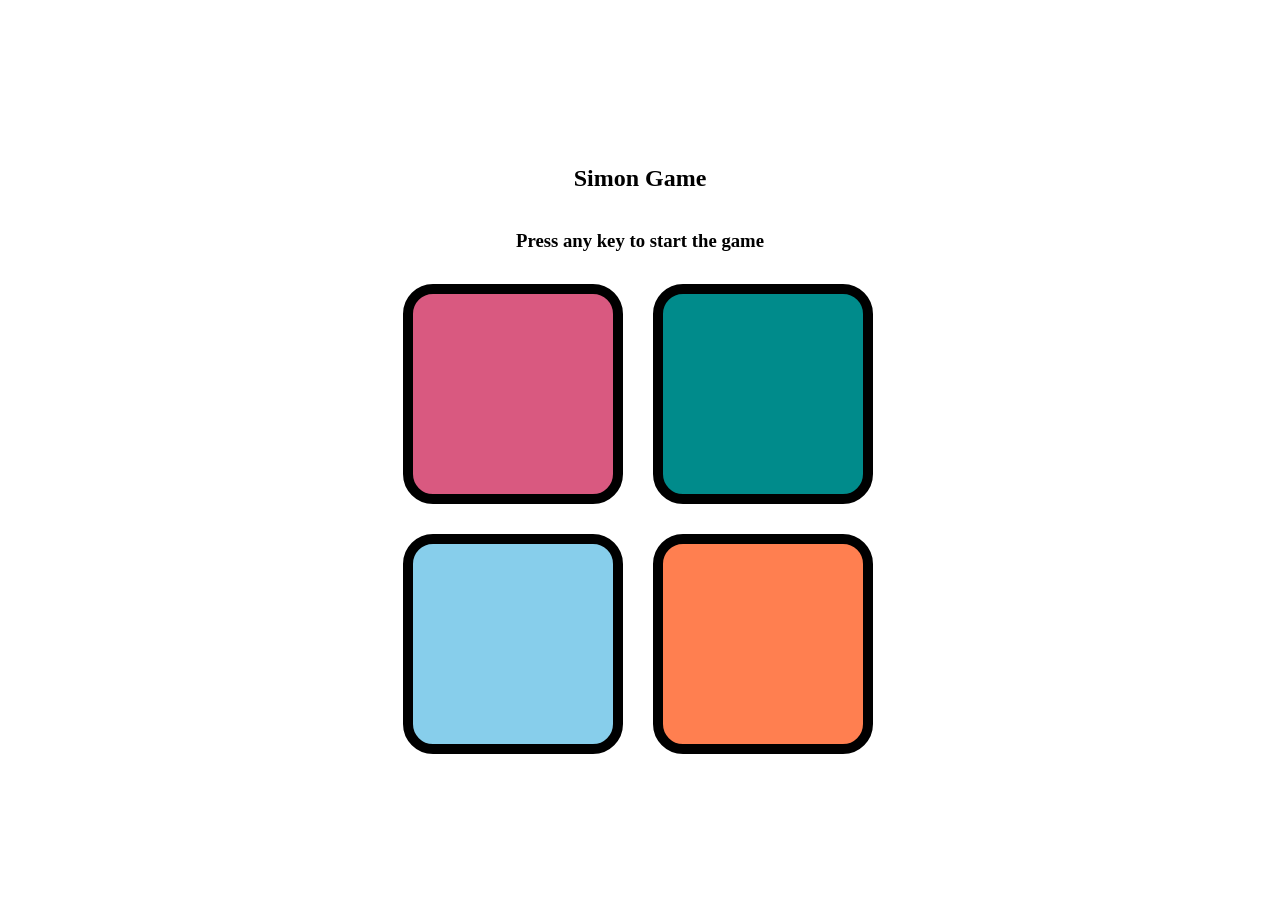
<file: SimonGame/index.html>
<!DOCTYPE html>
<html lang="en">
<head>
    <meta charset="UTF-8">
    <meta name="viewport" content="width=device-width, initial-scale=1.0">
    <title>SimonSays Game</title>
    <link rel="stylesheet" href="style.css">
</head>
<body>
    <h2>Simon Game</h2>
    <h3>Press any key to start the game</h3>
    <div class="Master">
        <div class="btn pink" type="button" id="pink"></div>
        <div class="btn green" type="button" id="green"></div>
        <div class="btn blue" type="button" id="blue"></div>
        <div class="btn orange" type="button" id="orange"></div>
    </div>
    <script src="script.js"></script>
</body>
</html>
</file>
<file: SimonGame/style.css>
body{
  display:flex;
    justify-content: center;
    align-items:center;
    flex-direction: column;
    height:100vh;
}
.Master{
height: 500px;
width: 500px;
}
.btn{
 display: inline-block;
  height: 200px;
  width: 200px; 
  border:10px solid black;
  border-radius:30px;
  margin:13px;
}
.pink{
    background-color: #d95980;
}
.green{
    background-color: darkcyan;
}
.blue{
    background-color:skyblue
}
.orange{
    background-color:coral;
}
.flash{
    background-color: white;
}
.userFlash{
    background-color: green;
}
</file>
